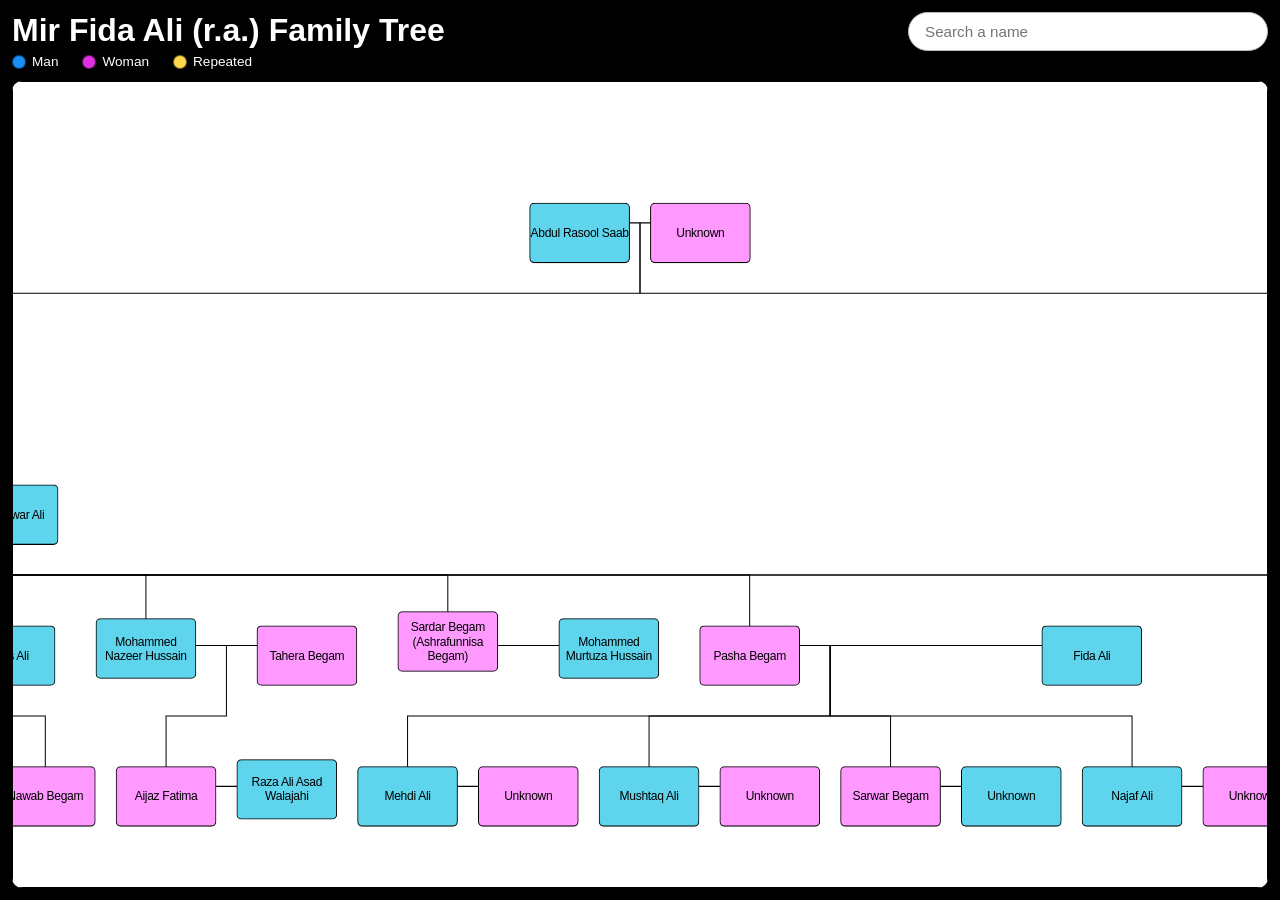
<file: index.html>
<!DOCTYPE html>
<html lang="en">
<head>
  <meta charset="utf-8">
  <meta name="viewport" content="width=device-width, initial-scale=1, user-scalable=yes">
  <title>Mir Fida Ali Family Tree</title>

  <link rel="stylesheet" href="css/style-index.css">

  <script src="js/resources/lodash-shim.js"></script>
  <script src="js/resources/d3.custom.min.js"></script>

  <script src="js/resources/dTree.min.js"></script>
  <script src="js/info.js"></script>
</head>

<body>
  <header class="page-header">
    <div class="title-wrap">
      <h1>Mir Fida Ali (r.a.) Family Tree</h1>
      <div class="legend">
        <div class="legend-item"><span class="legend-dot legend-man"></span>Man</div>
        <div class="legend-item"><span class="legend-dot legend-woman"></span>Woman</div>
        <div class="legend-item"><span class="legend-dot legend-repeated"></span>Repeated</div>
      </div>
    </div>
    <form id="tree-search-form" class="search-form" autocomplete="off">
      <input id="tree-search-input" type="text" placeholder="Search a name" aria-label="Search family tree by name">
    </form>
  </header>

  <div class="search-wrap">
    <p id="tree-search-status" class="search-status" aria-live="polite"></p>
  </div>

  <main id="graph"></main>

  <script src="js/data/data.js"></script>
  <script src="js/index.js"></script>
</body>
</html>
</file>
<file: css/style-index.css>
:root {
	--man-hover-color: hsl(208, 93%, 53%);
	--woman-hover-color: hsl(300, 73%, 53%);
}

html,
body {
	height: 100%;
	margin: 0;
}
body {
	font: 1rem sans-serif;
	background-color: black;
	display: grid;
	grid-template-rows: auto auto minmax(0, 1fr);
	gap: 6px;
	padding: 12px;
	box-sizing: border-box;
	overflow: hidden;
}
h1 {
	color: white;
	margin: 0;
}
.page-header {
	width: 100%;
	display: flex;
	align-items: flex-start;
	justify-content: space-between;
	gap: 16px;
}
.title-wrap {
	display: flex;
	flex-direction: column;
	gap: 6px;
	min-width: 0;
}
.search-form {
	display: flex;
	align-items: stretch;
	width: min(100%, 360px);
	flex-shrink: 0;
}
.search-form input {
	width: 100%;
	min-width: 0;
	padding: 10px 16px;
	border-radius: 999px;
	border: 1px solid #bdbdbd;
	font-size: 0.95rem;
}
.search-wrap {
	width: 100%;
	display: flex;
	align-items: center;
	justify-content: flex-end;
	gap: 16px;
}
.search-status {
	margin: 0;
	color: #fff;
	font-size: 0.85rem;
}
.legend {
	color: #fff;
	font-size: 0.85rem;
	display: flex;
	align-items: center;
	gap: 24px;
	white-space: nowrap;
}
.legend-item {
	display: flex;
	align-items: center;
	gap: 6px;
	line-height: 1;
}
.legend-dot {
	width: 0.75rem;
	height: 0.75rem;
	border-radius: 50%;
	flex-shrink: 0;
	border: 1px solid rgba(0, 0, 0, 0.5);
}
.legend-man {
	background-color: var(--man-hover-color);
}
.legend-woman {
	background-color: var(--woman-hover-color);
}
.legend-repeated {
	background-color: #ffd84d;
}
#graph {
	cursor: grab;
	background-color: white;
	border-radius: 10px;
	min-height: 0;
	height: 100%;
	overflow: hidden;
}
#graph:active {
	cursor: grabbing;
}
.nodeText {
	text-align: center;
}
.linage {
	fill: none;
	stroke: #000;
}
.marriage {
	fill: none;
	stroke: black;
}
.marriageNode {
	background-color: black;
	border-radius: 50%;
}
.nthMarriage {
	fill: none;
	stroke: #2e2c2e;
	stroke-width: 1px;
	stroke-dasharray: 3,3;
}
.man {
	background-color: hsl(190, 80%, 65%);
	border: 1px solid black;
}
.man:hover,
.man.search-highlight {
	background-color: var(--man-hover-color);
}
.woman {
	background-color: hsl(300, 100%, 80%);
	border: 1px solid black;
}
.woman:hover,
.woman.search-highlight {
	background-color: var(--woman-hover-color);
}
foreignObject > div.duplicate-highlight {
	background-color: #ffd84d !important;
}
.emphasis{
	font-style: italic;
}
svg {
	border-style: solid;
	border-width: 1px;
	width: 100%;
	height: 100%;
	display: block;
	box-sizing: border-box;
}
foreignObject {
	cursor: pointer;
	height: 60px;
}
foreignObject > div {
	border-radius: 5px;
	display: flex;
	justify-content: center;
	align-items: center;
	box-sizing: border-box;

}
div > p {
	font-size: .75rem;
	letter-spacing: -0.3px;
}
#head-info {
	color: white;
}
#head-info a {
	text-decoration-style: underline;
	color: white;
}
#head-info a:hover {
	color: lightgreen;
	text-decoration-style: dashed;
	text-decoration-color: lightgreen;
	text-decoration-thickness: 3px;
}
.halfrem {
	font-size: .5rem;
}
.info {
	cursor: default;
	width: 250px;
	height: auto;
	position: absolute;
	padding: 1rem;
	top: 170px;
	left: 30px;
	border: 1px solid black;
	border-radius: 10px;
	font-size: .9rem;
}
#close {
	position: absolute;
	color: black;
	top: -11px;
	right: -11px;
	width: 20px;
	height: 20px;
	background-color: white;
	border-radius: 10px;
	border: 1px solid black;
	cursor:pointer;
	font-size: 1.75rem;
	line-height: .6;
	text-align: center;
}

@media (max-width: 700px) {
	.page-header {
		align-items: stretch;
		flex-direction: column;
	}
	.search-form {
		width: 100%;
	}
	.search-wrap {
		align-items: flex-start;
		flex-direction: column;
		gap: 6px;
	}
	.legend {
		flex-wrap: wrap;
		gap: 10px;
		white-space: normal;
	}
}
</file>
